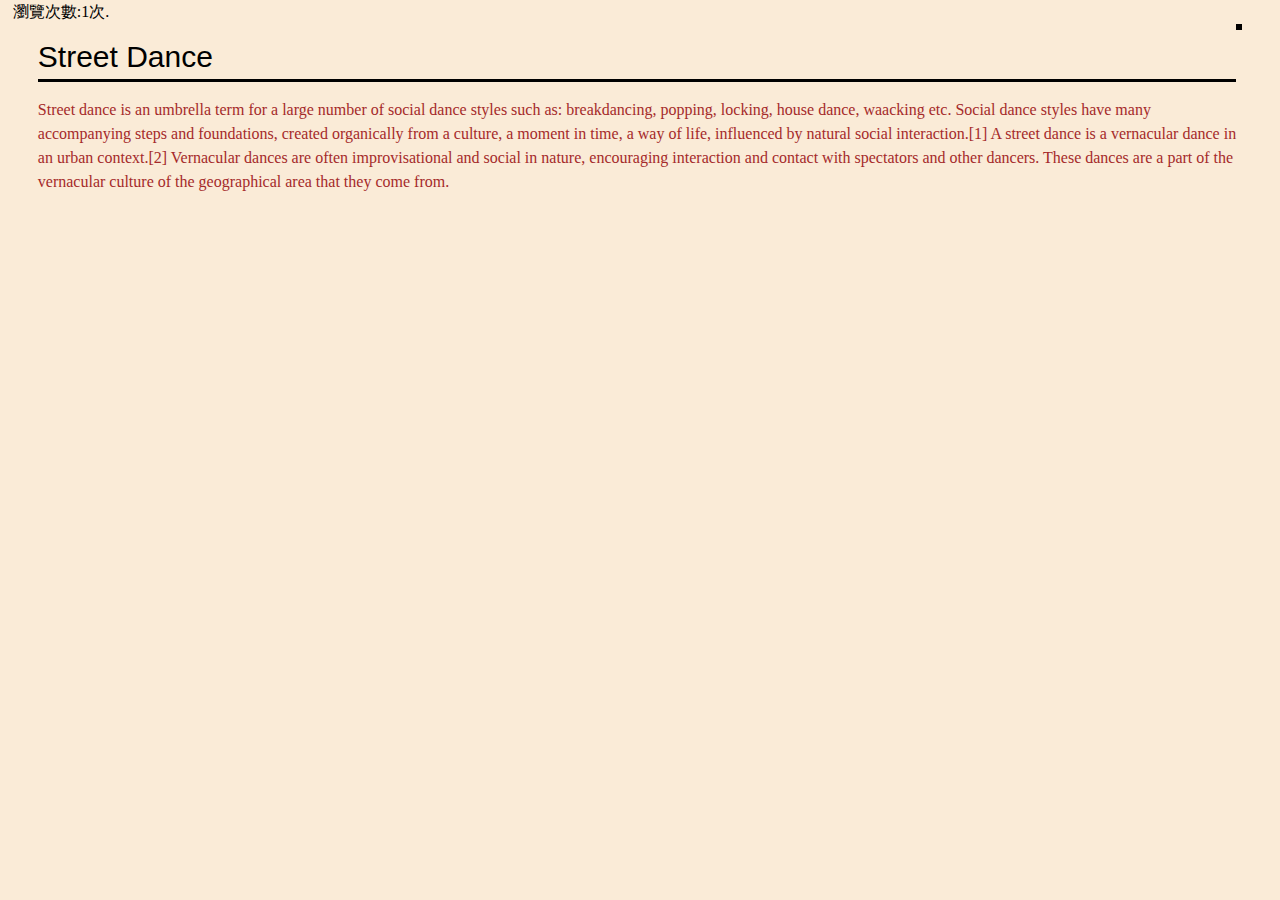
<file: index.html>
<!DOCTYPE html>
<html lang="en">

<head>
    <meta charset="UTF-8" />
    <meta name="viewport" content="width=device-width, initial-scale=1.0" />
    <meta http-equiv="X-UA-Compatible" content="ie=edge" />
    <link rel="stylesheet" href="https://www.w3schools.com/w3css/4/w3.css" />
    <link rel="stylesheet" href="https://cdnjs.cloudflare.com/ajax/libs/font-awesome/4.7.0/css/font-awesome.min.css" />
    <link rel="stylesheet" href="./CSS/normalize.css" />
    <link rel="stylesheet" href="CSS/style.css" />
    <link rel="stylesheet"
        href="https://fonts.googleapis.com/css2?family=Material+Symbols+Outlined:opsz,wght,FILL,GRAD@20..48,100..700,0..1,-50..200" />
    <link rel="stylesheet" href="https://cdnjs.cloudflare.com/ajax/libs/animate.css/4.1.1/animate.min.css" />
    <script src="https://code.jquery.com/jquery-2.2.1.min.js"></script>
    <script>
        localStorage.count = localStorage.count
            ? Number(localStorage.count) + 1
            : 1;
        document.write("瀏覽次數:" + localStorage.count + "次.");
    </script>
 <script src="https://rawgithubusercontent.com/Krisin9527/WhatIsStreetDance/main/JS/js.js"></script>
    <title>街舞介紹</title>
</head>

<body>
    <div class="main-area ">
        <header id="header"></header>
        <div class="item ">
            <div>
                <article>
                    <section class="animate">
                        
                        <h2 class="item1">Street Dance</h2>
                        <p>
                            Street dance is an umbrella term for a large number of social
                            dance styles such as: breakdancing, popping, locking, house
                            dance, waacking etc. Social dance styles have many accompanying
                            steps and foundations, created organically from a culture, a
                            moment in time, a way of life, influenced by natural social
                            interaction.[1] A street dance is a vernacular dance in an urban
                            context.[2] Vernacular dances are often improvisational and
                            social in nature, encouraging interaction and contact with
                            spectators and other dancers. These dances are a part of the
                            vernacular culture of the geographical area that they come from.
                        </p>
                        <iframe width="727" height="409" src="https://www.youtube.com/embed/wcps0MFV-6s"
                            title="Roddy Ricch - The Box" frameborder="0"
                            allow="accelerometer; autoplay; clipboard-write; encrypted-media; gyroscope; picture-in-picture; web-share"
                            allowfullscreen></iframe>
                    </section>
                </article>
            </div>
            <div>
                <aside id="item2" class="item2"></aside>
            </div>
        </div>
    </div>
    <footer id="footer" class="footer"></footer>
   
</body>

</html>
</file>
<file: CSS/style.css>
html {
    line-height: 1.7;
    box-sizing: border-box;
    padding-left: 1%;
    padding-right: 1%;
}

*,
*:before,
*:after {
    box-sizing: inherit;
}

#footer p {
    font-size: 9px;
}

p,
h1 {
    color: brown;
}

.header-color {
    background-color: rgb(0, 0, 0);
}

.w3-btn {
    padding: 0%;
    margin: 5px;
}

body {
    background-color: antiquewhite
}

a {
    text-decoration: none;
}

.container {
    display: flex;
    width: 100%;
    justify-content: space-between;
    animation: fadeIn;
    /* referring directly to the animation's @keyframe declaration */
    animation-duration: 3s;
    /* don't forget to set a duration! */
}

nav {
    margin-top: 20px;
    margin-bottom: 20px;
    padding: 0;
    display: flex;
}

.li-list {
    list-style: none;
    padding: 0px;
    background-color: rgba(253, 225, 192, 0.727);
    transform: translateX(-100%);
}

.smlist {
    border-style: none none solid none;
}

.nav-list {
    margin: 3px;
    list-style: none;
    border: 3px solid rgb(0, 0, 0);
    transition: all .3s;
    background-color: bisque;
    width: 100px;
    height: 100%;
    text-align: center
}

.nav-list:hover {
    /* background-color: rgba(rgb(0, 0, 0)); */
    box-shadow: 1px 1px 1px 1px;
}

.A1 {
    text-align: center;
    width: auto;
    animation: fadeInDown;
    /* referring directly to the animation's @keyframe declaration */
    animation-duration: 2s;
    /* don't forget to set a duration! */
}



.footer {
    height: 5%;
    background-color: bisque;
    text-decoration: underline;
    text-align: center;
}

.fa-bars {
    display: none;
    width: auto;
    height: auto;
}

.item {
    display: flex;
    flex-direction: row;
    justify-content: space-between;
}

.item1 {
    border-top-style: none;
    border-right-style: none;
    border-bottom-style: solid;
    border-left-style: none;


}

.animate {
    animation: fadeInRight;
    /* referring directly to the animation's @keyframe declaration */
    animation-duration: 2s;
    /* don't forget to set a duration! */
}

.item2 {
    border-style: solid;
    background-color: antiquewhite;
    position: sticky;
    top: 0px;
    right: 0;
}

#tabs {
    position: relative;
    list-style-type: none;
}

#tabs li {
    position: relative;
    float: left;
    width: 155px;
    text-align: center;
    margin: 0 3px;
}

#tabs li a.active {
    position: relative;
    color: white;
    top: 1px;
    background-color: #333;
}

#tabs li a {
    position: relative;
    border-top: 1px solid #333;
    border-left: 1px solid #333;
    border-right: 1px solid #333;
    color: rgb(163, 9, 9);
    display: block;
    background-color: bisque;
    padding: 5px 5px 5px 0px;
    text-decoration: none;
}

.content {
    border: none;
    background-color: bisque;
}

.tab {
    display: none;
}

.material-symbols-outlined {
    font-variation-settings: 'FILL'0, 'wght'400, 'GRAD'0, 'opsz'48
}

@import url('https://fonts.googleapis.com/css2?family=Nerko+One&display=swap');

body {
    font-family: 'Nerko One', cursive;
}

.main-area {
    background-color: antiquewhite;
    margin-left: 25px;
    margin-right: 25px;
    height: 95%;
}

@media screen and (max-width:12800px) {
    .item2 {
        display: block;
    }

    .li-list {
        display: none;
    }

    .bt,
    .container {
        display: none;
    }

    .show-large {
        display: block;
    }

    body {
        font-size: 16px;
    }

    .col-lg-11 {
        width: 91.662%
    }

    .col-lg-10 {
        width: 83.332%
    }

    .col-lg-9 {
        width: 75%
    }

    .col-lg-8 {
        width: 66.6662%
    }

    .col-lg-7 {
        width: 58.331%
    }

    .col-lg-6 {
        width: 50%
    }

    .col-lg-5 {
        width: 41.662%
    }

    .col-lg-4 {
        width: 33.332%
    }

    .col-lg-3 {
        width: 25%
    }

    .col-lg-2 {
        width: 16.662%
    }

    .col-lg-1 {
        width: 8.332%
    }
}

@media screen and (max-width:1024px) {
    .item2 {
        display: none;
    }

    .st {
        display: block;
    }

    .fa-bars {
        display: none;
    }

    .show-large {
        display: block;
    }

    body {
        font-size: 16px;
    }

    .col-lg-11 {
        width: 91.662%
    }

    .col-lg-10 {
        width: 83.332%
    }

    .col-lg-9 {
        width: 75%
    }

    .col-lg-8 {
        width: 66.6662%
    }

    .col-lg-7 {
        width: 58.331%
    }

    .col-lg-6 {
        width: 50%
    }

    .col-lg-5 {
        width: 41.662%
    }

    .col-lg-4 {
        width: 33.332%
    }

    .col-lg-3 {
        width: 25%
    }

    .col-lg-2 {
        width: 16.662%
    }

    .col-lg-1 {
        width: 8.332%
    }
}

@media screen and (max-width:820px) {
    .item2 {
        display: none;
    }

    .fa-bars {
        display: block;
    }

    .bt,
    .container {
        display: flex;
    }

    .fa-bars:hover .li-list {
        display: block;
    }

    .li-list {
        position: absolute;
        z-index: 999;
    }

    .st {
        display: none;
    }

    body {
        font-size: 16px;
    }

    .col-md-11 {
        width: 91.662%
    }

    .col-md-10 {
        width: 83.332%
    }

    .col-md-9 {
        width: 75%
    }

    .col-md-8 {
        width: 66.6662%
    }

    .col-md-7 {
        width: 58.331%
    }

    .col-md-6 {
        width: 50%
    }

    .col-md-5 {
        width: 41.662%
    }

    .col-md-4 {
        width: 33.332%
    }

    .col-md-3 {
        width: 25%
    }

    .col-md-2 {
        width: 16.662%
    }

    .col-md-1 {
        width: 8.332%
    }
}

@media screen and (max-width:480px) {
    .item2 {
        display: none
    }

    body {
        font-size: 16px;
    }

    /* col-sm */
    .col-sm-11 {
        width: 91.662%
    }

    .col-sm-10 {
        width: 83.332%
    }

    .col-sm-9 {
        width: 75%
    }

    .col-sm-8 {
        width: 66.6662%
    }

    .col-sm-7 {
        width: 58.331%
    }

    .col-sm-6 {
        width: 50%
    }

    .col-sm-5 {
        width: 41.662%
    }

    .col-sm-4 {
        width: 33.332%
    }

    .col-sm-3 {
        width: 25%
    }

    .col-sm-2 {
        width: 16.662%
    }

    .col-sm-1 {
        width: 8.332%
    }
}
</file>
